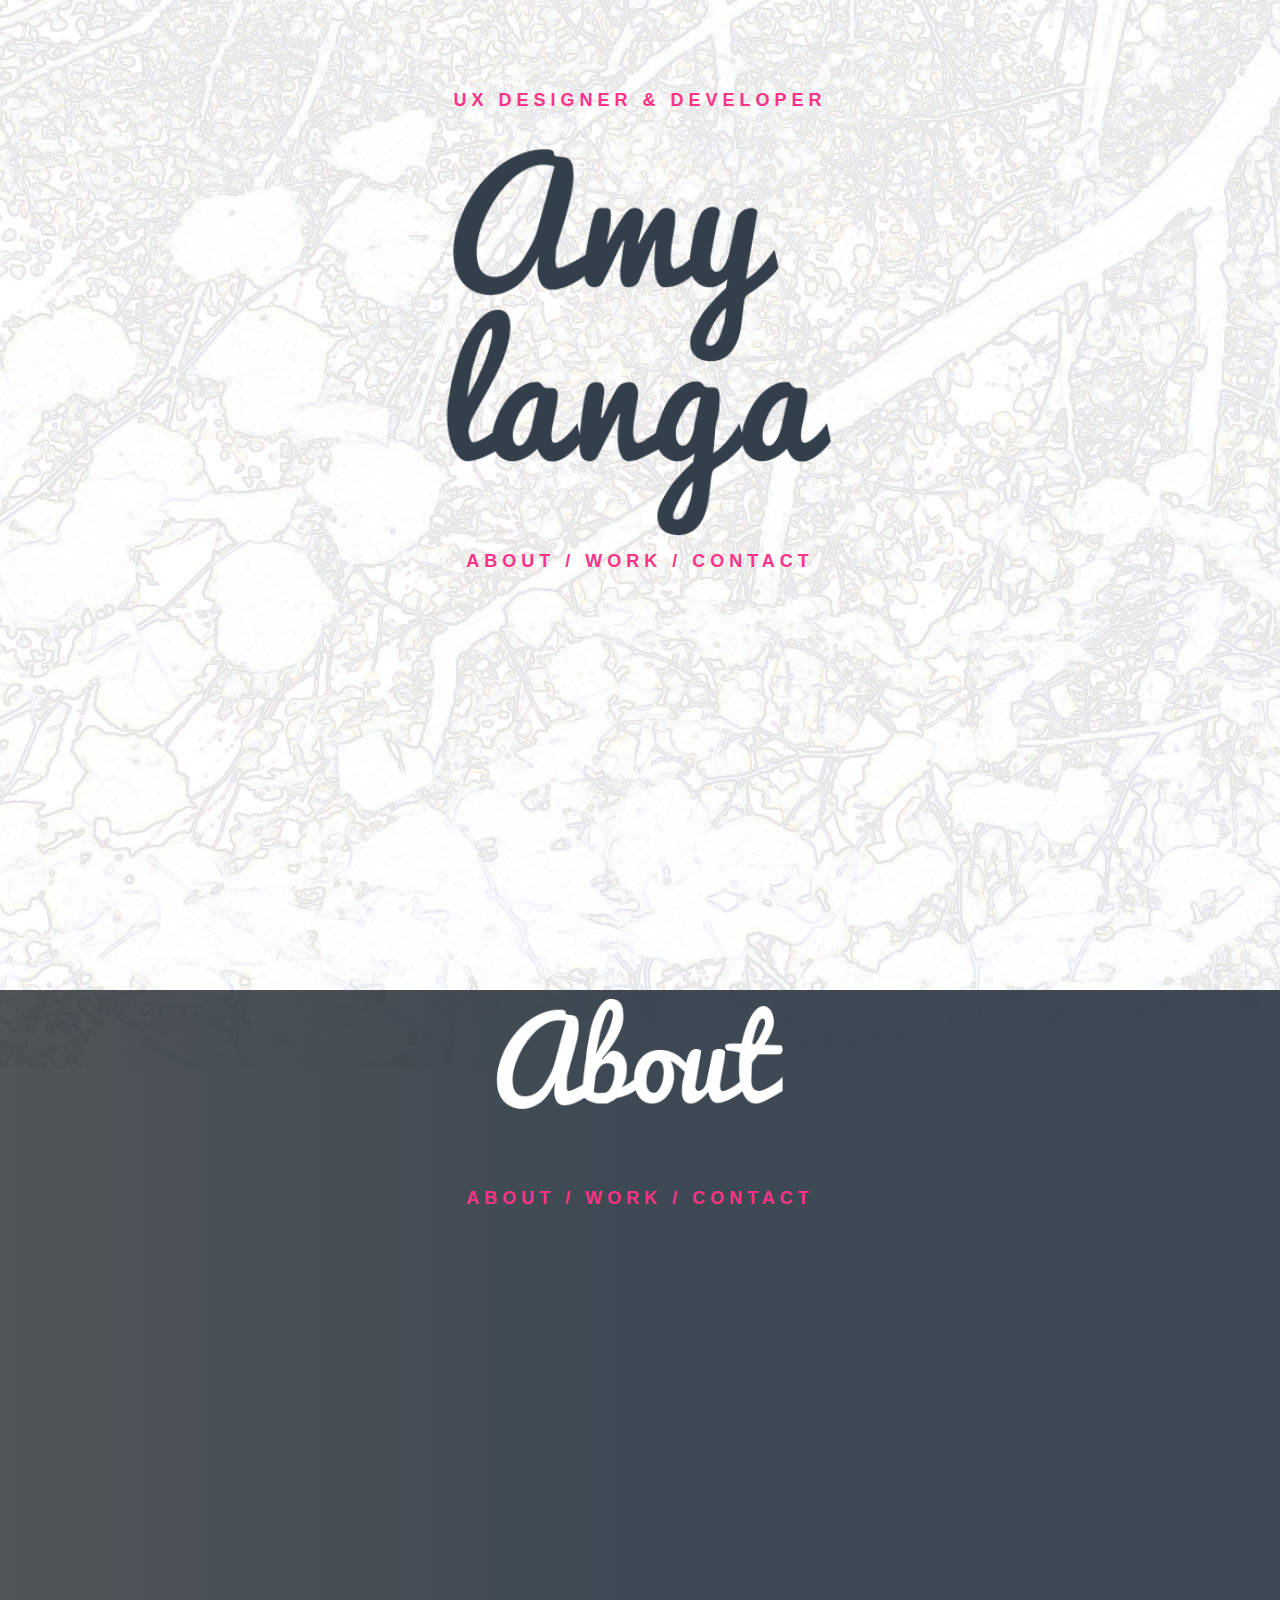
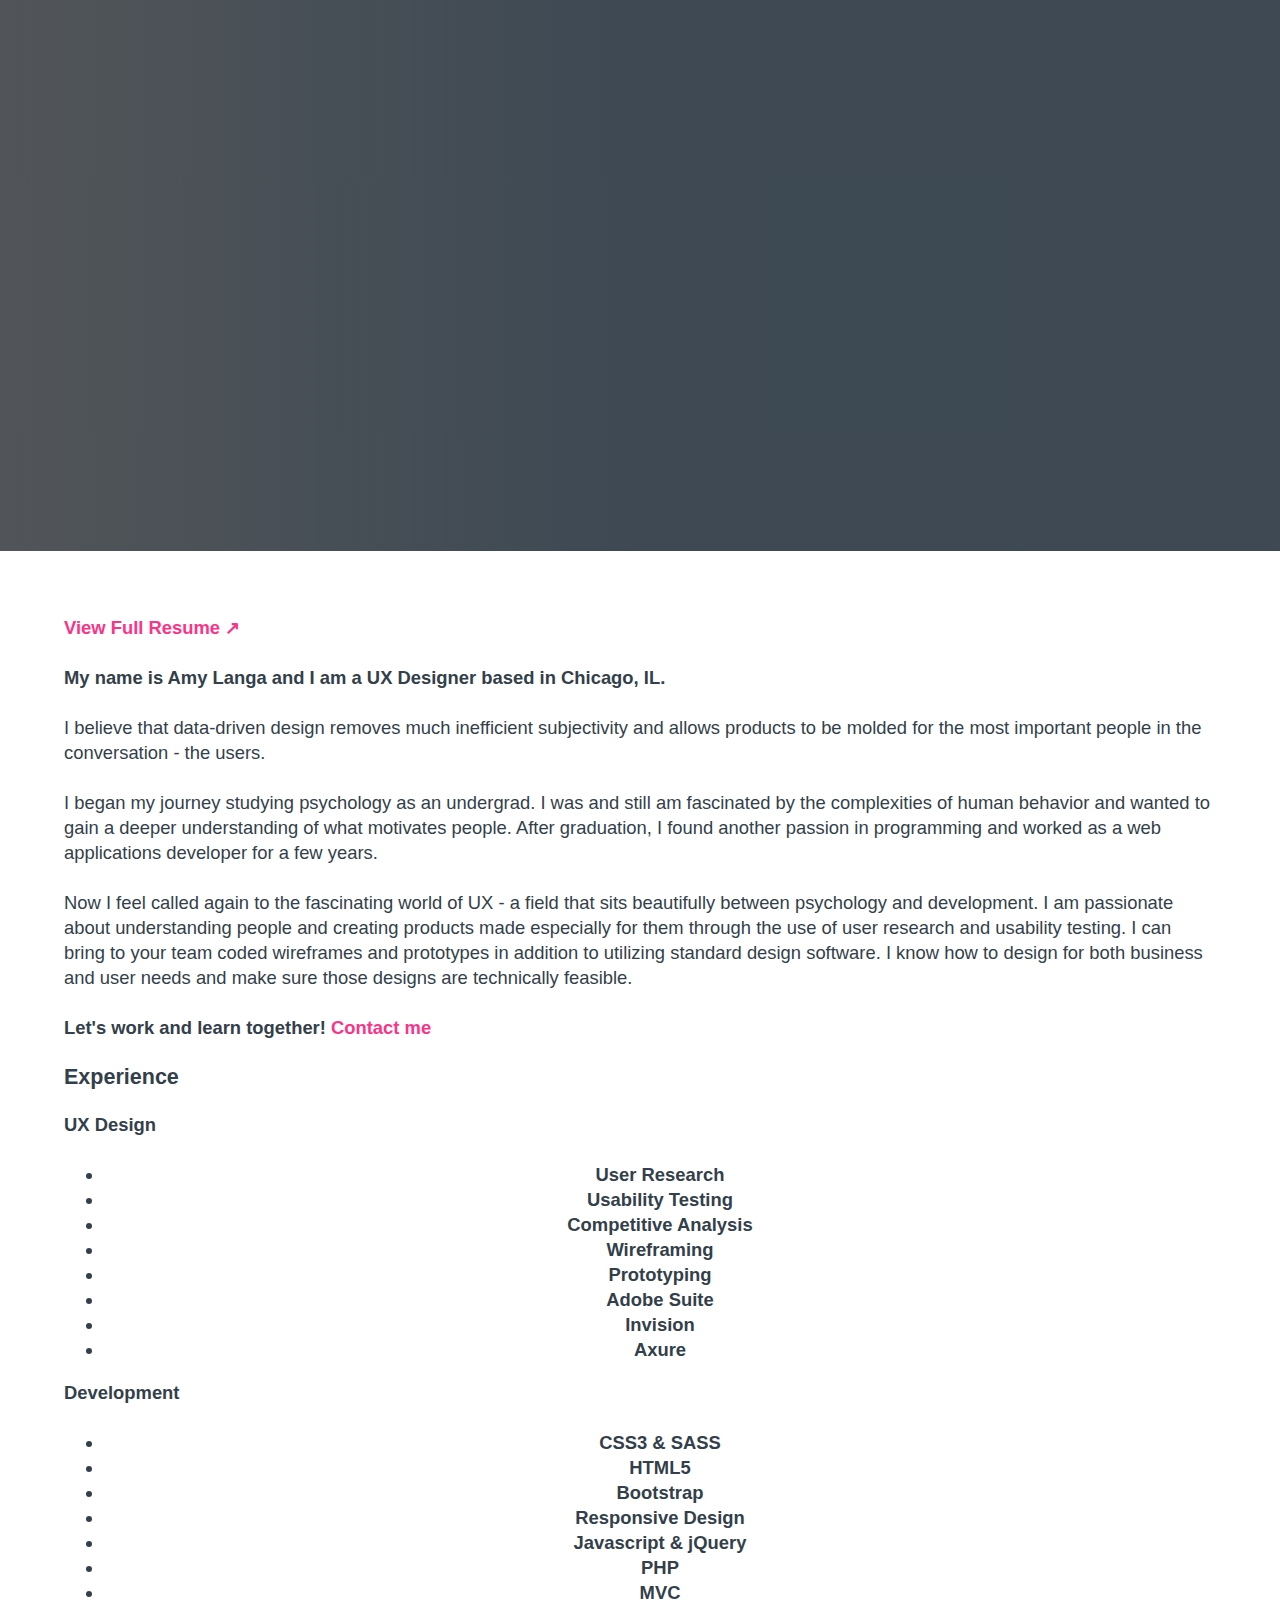
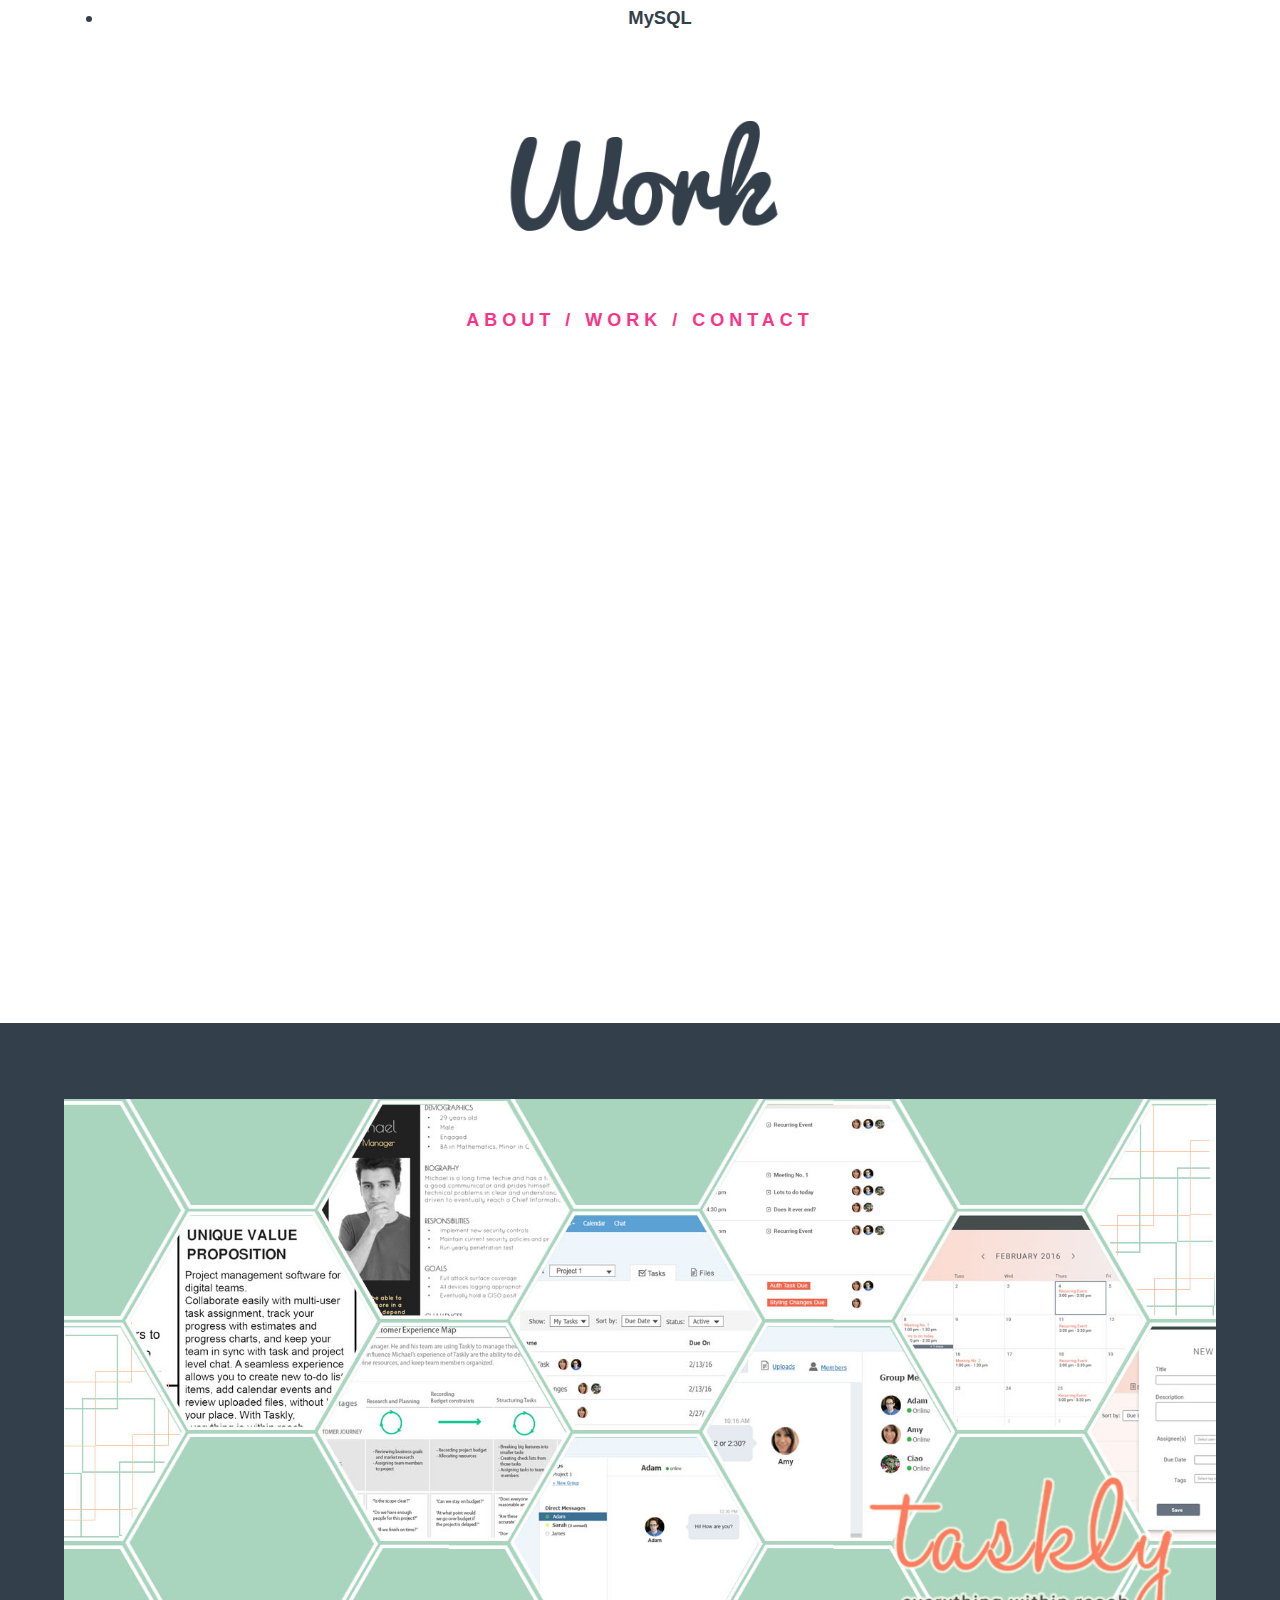
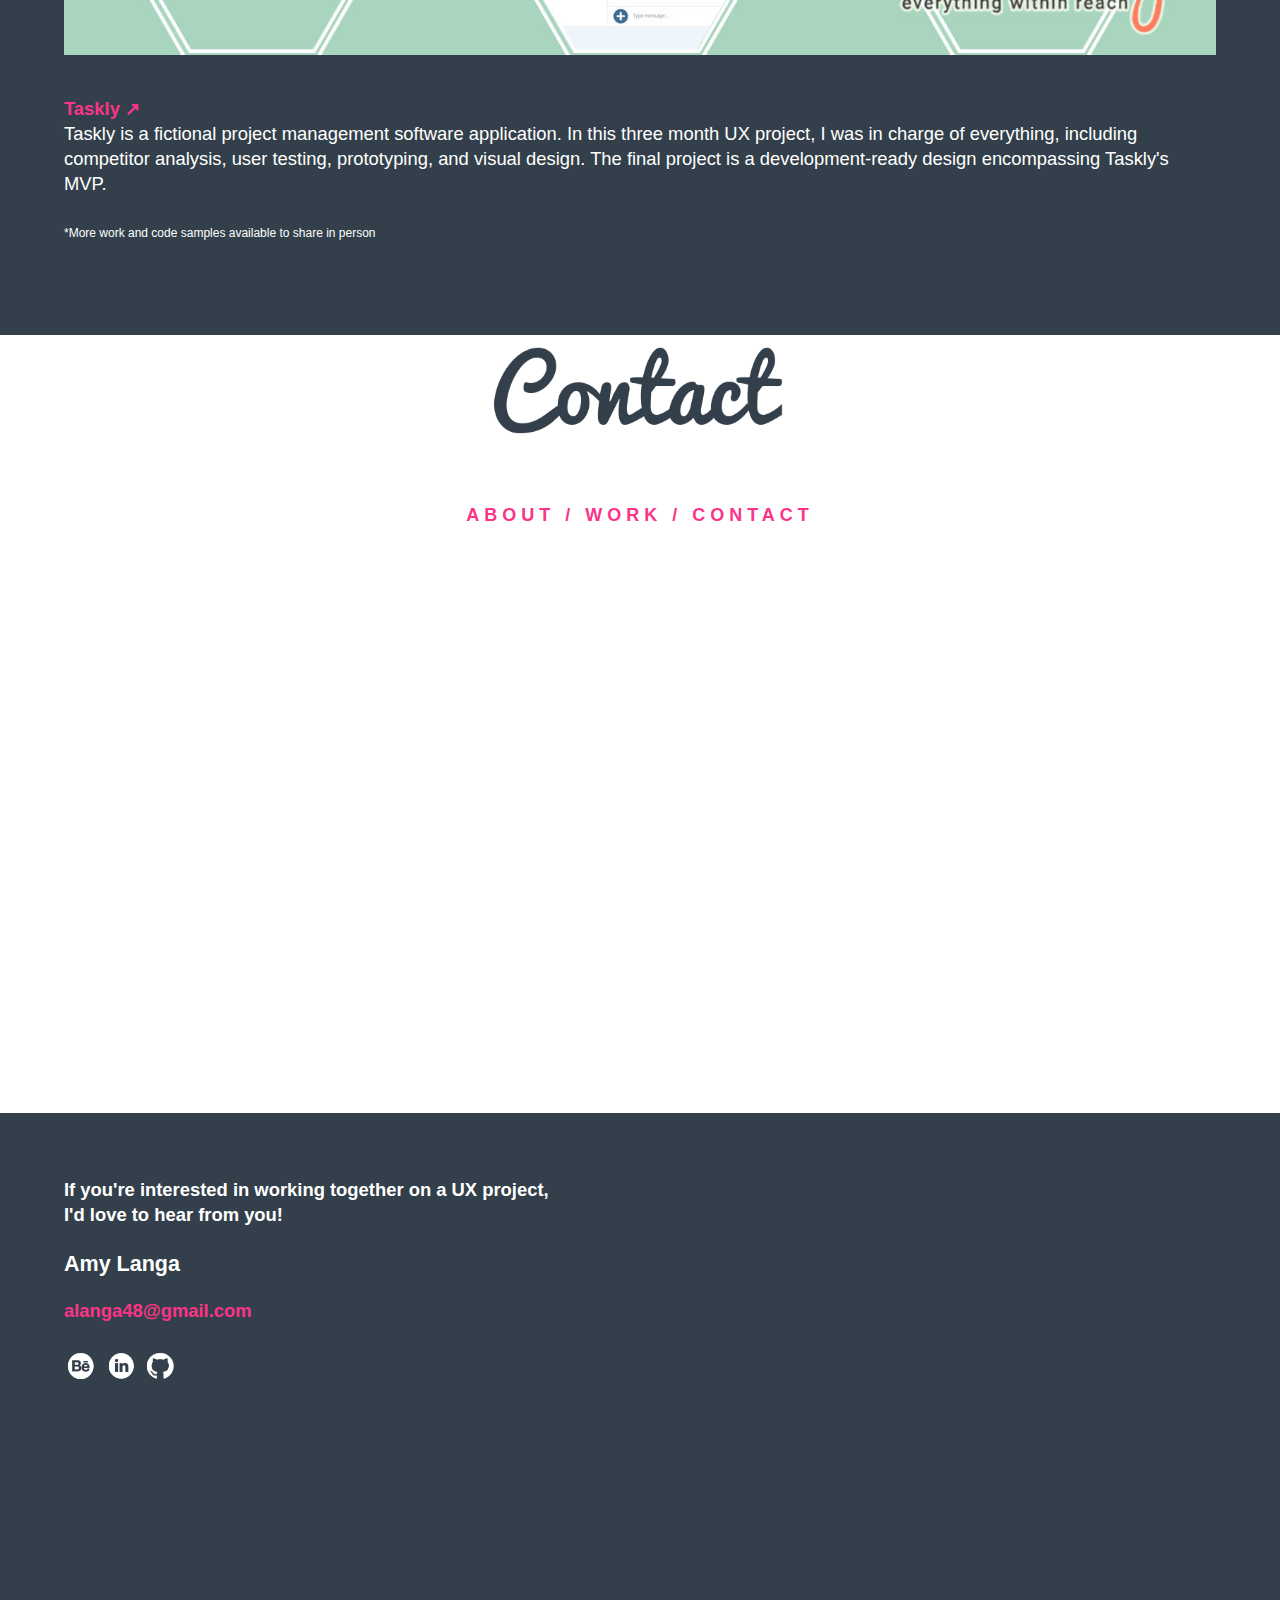
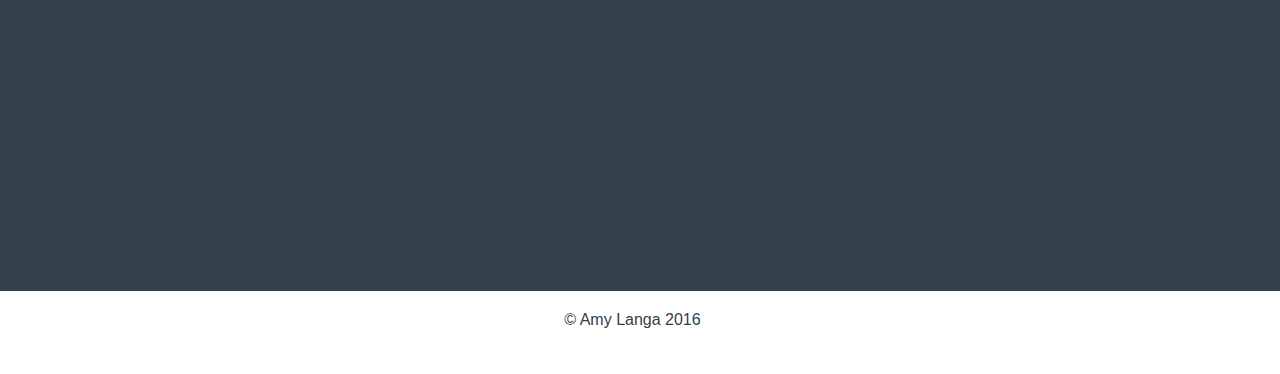
<file: index.html>
<!DOCTYPE html>
<html>
	<head>
		<link rel="icon" href="img/favicon.jpg">
		<link rel="stylesheet" type="text/css" href="assets/styles/main.css">
		<link href='https://fonts.googleapis.com/css?family=Lato' rel='stylesheet' type='text/css'>
		<title>Amy Langa</title>
	</head>
	<body>
		<div class="intro">
			<div class="block"></div>
			<p>UX Designer &amp; Developer</p>
			<img src="img/amy-langa.png" alt="Amy Langa" />
			<p class="nav-links">
				<a href="#about">About</a> / 
				<a href="#work">work</a> / 
				<a href="#contact">Contact</a>
			</p>
		</div>
		<div id="about" class="section">
			<div class="left-section">
			<div class="block"></div>
				<img src="img/about.png" />
				<p class="nav-links">
					<a href="#about">About</a> / 
					<a href="#work">work</a> / 
					<a href="#contact">Contact</a>
				</p>
			</div>
			<div class="right-section">
				<p>
					<a class="open-link-icon" target="blank" href="AmyLangaResume.pdf">View Full Resume &UpperRightArrow;</a>
				</p>
				<p class="strong">My name is Amy Langa and I am a UX Designer based in Chicago, IL.</p>
				<p>I believe that data-driven design removes much inefficient subjectivity and allows products to be 
				molded for the most important people in the conversation - the users.</p>
				<p>I began my journey studying psychology as an undergrad. I was and still am fascinated by the 
				complexities of human behavior and wanted to gain a deeper understanding of what motivates people. After 
				graduation, I found another passion in programming and worked as a web applications developer for a few years.</p>
				<p>Now I feel called again to the fascinating world of UX - a field that sits beautifully between 
				psychology and development. I am passionate about understanding people and creating products 
				 made especially for them through the use of user research and usability testing. I can bring to your team coded wireframes and prototypes in addition to utilizing standard design software. I know how to design for both business and 
				 user needs and make sure those designs are technically feasible. </p>
				
				<p><span class="strong">Let's work and learn together! <a href="#contact">Contact me</a></span></p>

				<div class="experience">
					<h3>Experience</h3>
					<p class="strong">UX Design</p>
					<ul class="skills-list">
						<li>User Research</li>
						<li>Usability Testing</li>
						<li>Competitive Analysis</li>
						<li>Wireframing</li>
						<li>Prototyping</li>
						<li>Adobe Suite</li>
						<li>Invision</li>
						<li>Axure</li>
					</ul>
					
					<p class="strong">Development</p>							
					<ul class="skills-list">
						<li>CSS3 &amp; SASS</li>
						<li>HTML5</li>
						<li>Bootstrap</li>
						<li>Responsive Design</li>
						<li>Javascript &amp; jQuery</li>
						<li>PHP</li>
						<li>MVC</li>
						<li>MySQL</li>
					</ul>
				</div>
			</div>
		</div>

		<div id="work" class="section">
			<div class="left-section">
				<div class="block"></div>
				<img src="img/work.png" />
				<p class="nav-links">
					<a href="#about">About</a> / 
					<a href="#work">work</a> / 
					<a href="#contact">Contact</a>
				</p>
			</div>
			<div class="right-section">
				<div class="portfolio-item">
					<div class="img-container">
						<a href="https://www.behance.net/gallery/32399019/Taskly-Project-Management-Application" target="blank">
							<img alt="Taskly" src="img/portfolio/taskly-honeycomb.jpg" />
						</a>
					</div>
					<div class="project-desc">
						<a class="title" href="https://www.behance.net/gallery/32399019/Taskly-Project-Management-Application" 
							target="blank">Taskly &UpperRightArrow;</a>
						<p>Taskly is a fictional project management software application. In this three month UX project, 
						I was in charge of everything, including competitor analysis, user testing, prototyping, and visual 
						design. The final project is a development-ready design encompassing Taskly's MVP.</p>
					</div>
				</div>
				<p class="more-work-available">*More work and code samples available to share in person</p>
			</div>
		</div>

		<div id="contact" class="section">
			<div class="left-section">
			<div class="block"></div>
				<img src="img/contact.png" />
				<p class="nav-links">
					<a href="#about">About</a> / 
					<a href="#work">work</a> / 
					<a href="#contact">Contact</a>
				</p>
			</div>
			<div class="right-section">
				<p class="strong">If you're interested in working together on a UX project, <br />
				I'd love to hear from you!</p>
				<h3>Amy Langa</h3>
				<p><a href="mailto:alanga48@gmail.com">alanga48@gmail.com</a></p>
				<p class="social">
					<a target="blank" href="http://www.behance.net/amylanga"><img src="img/social/behance.png" /></a>
					<a target="blank" href="http://www.linkedin.com/in/amy-langa-3b8887105"><img src="img/social/linkedin.png" /></a>
					<a target="blank" href="http://github.com/alanga48"><img src="img/social/github.png" /></a>
				</p>
			</div>
		</div>
	</body>
	<footer>
		<script src="https://ajax.googleapis.com/ajax/libs/jquery/2.2.0/jquery.min.js"></script>
		<script src="assets/scripts/main.js"></script>
		<p>&copy; Amy Langa 2016</p>
	</footer>
</html>
</file>
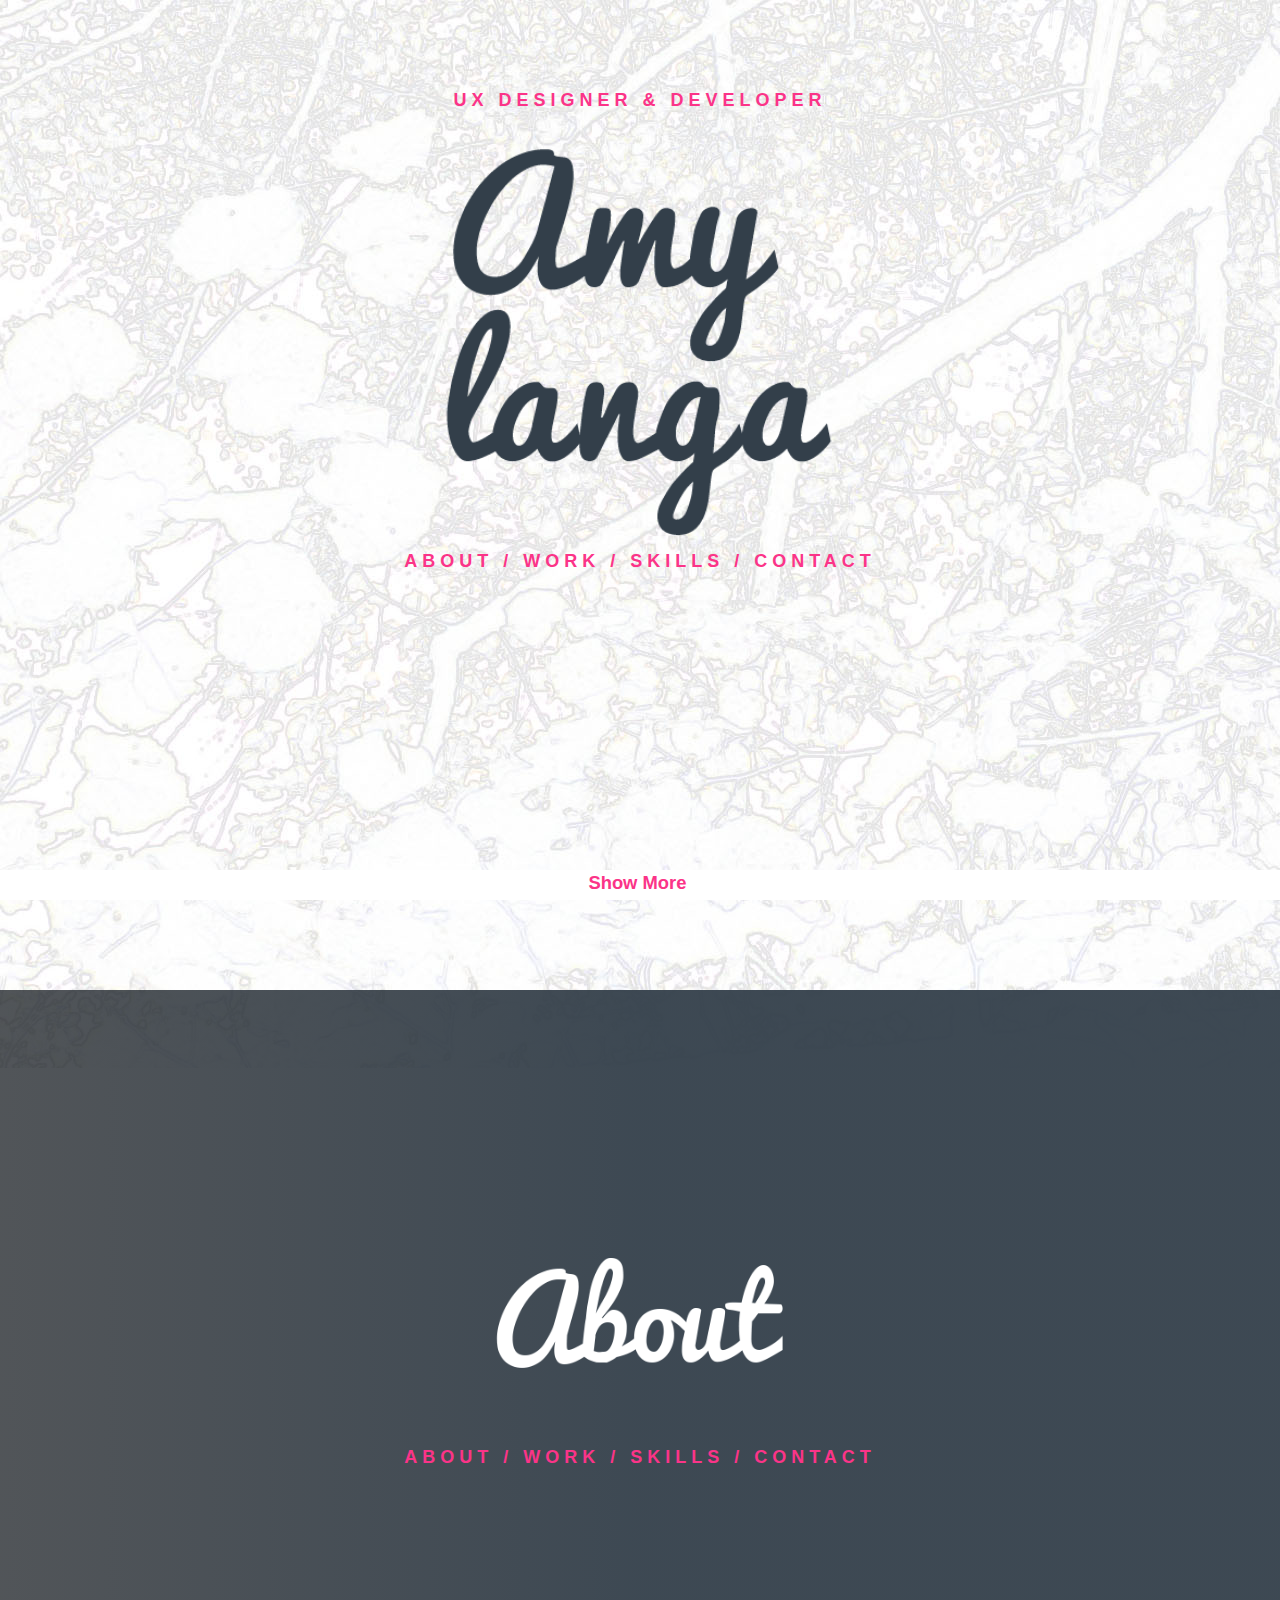
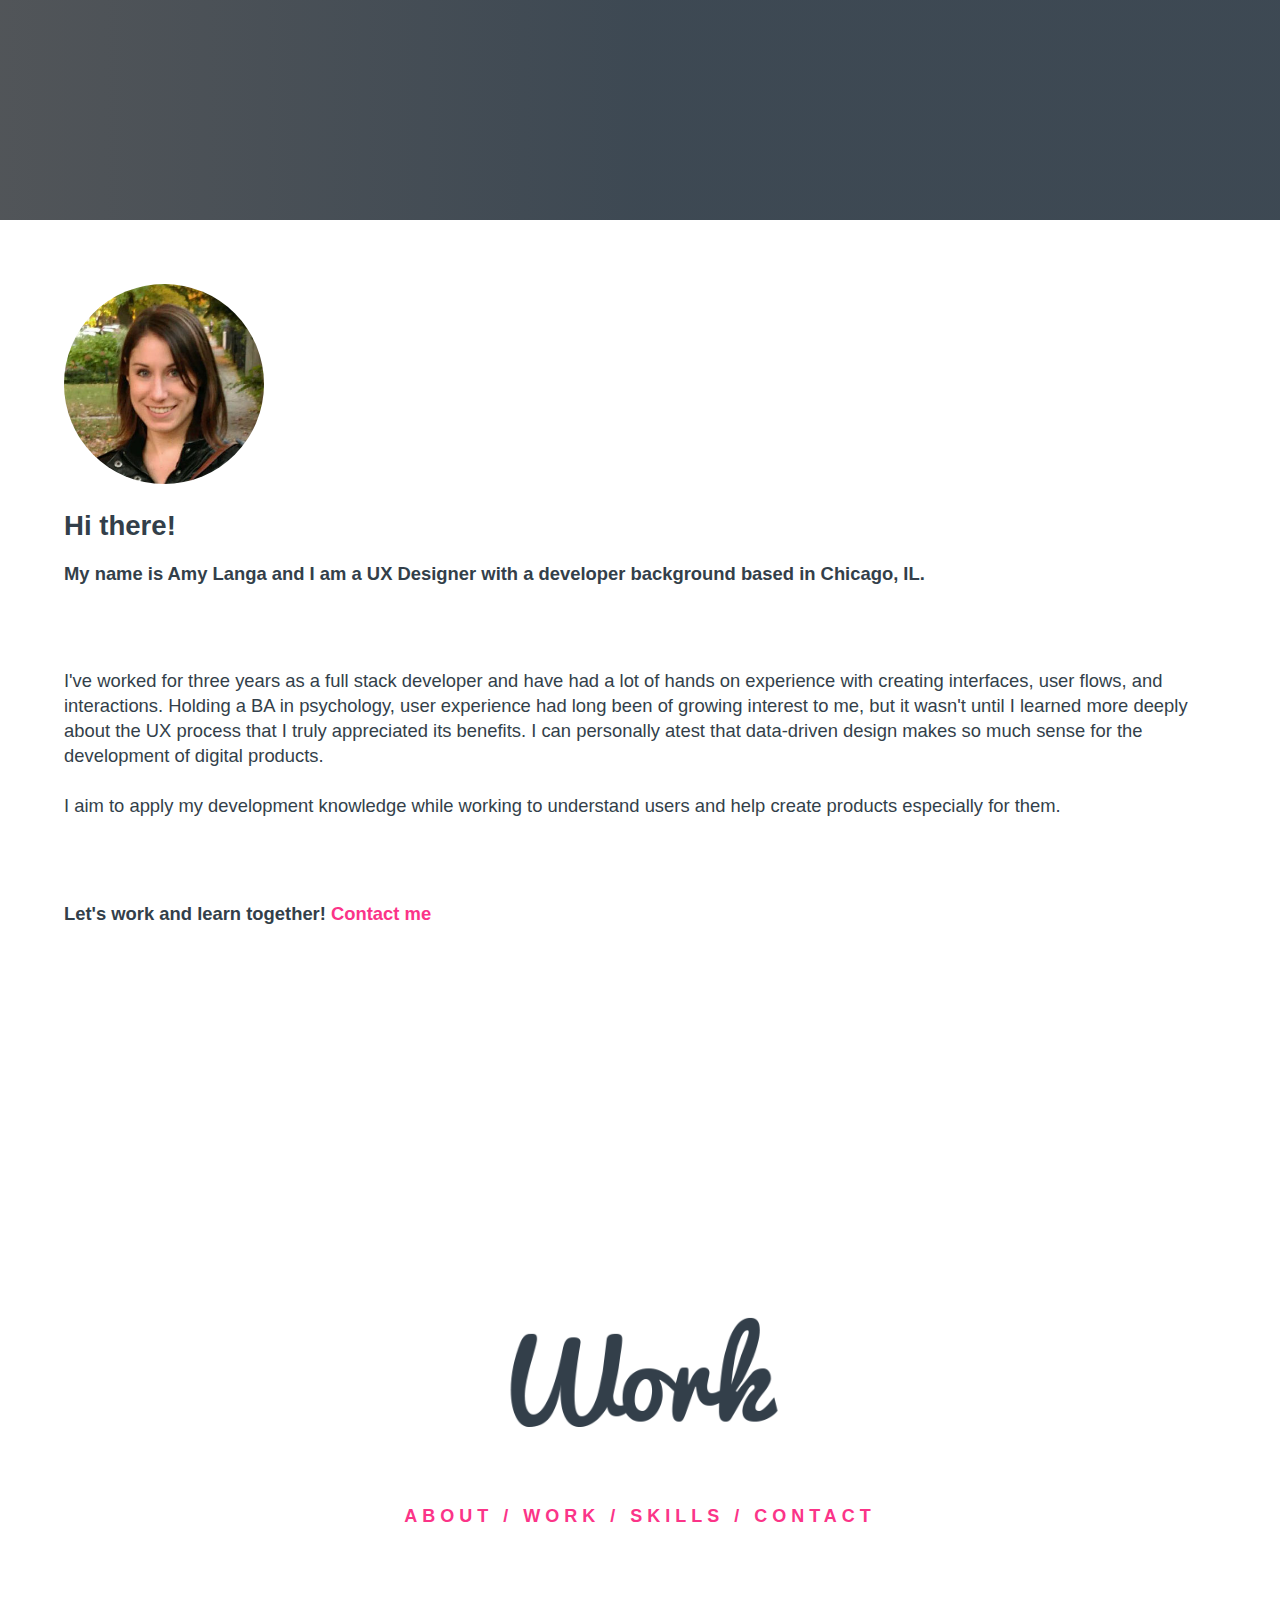
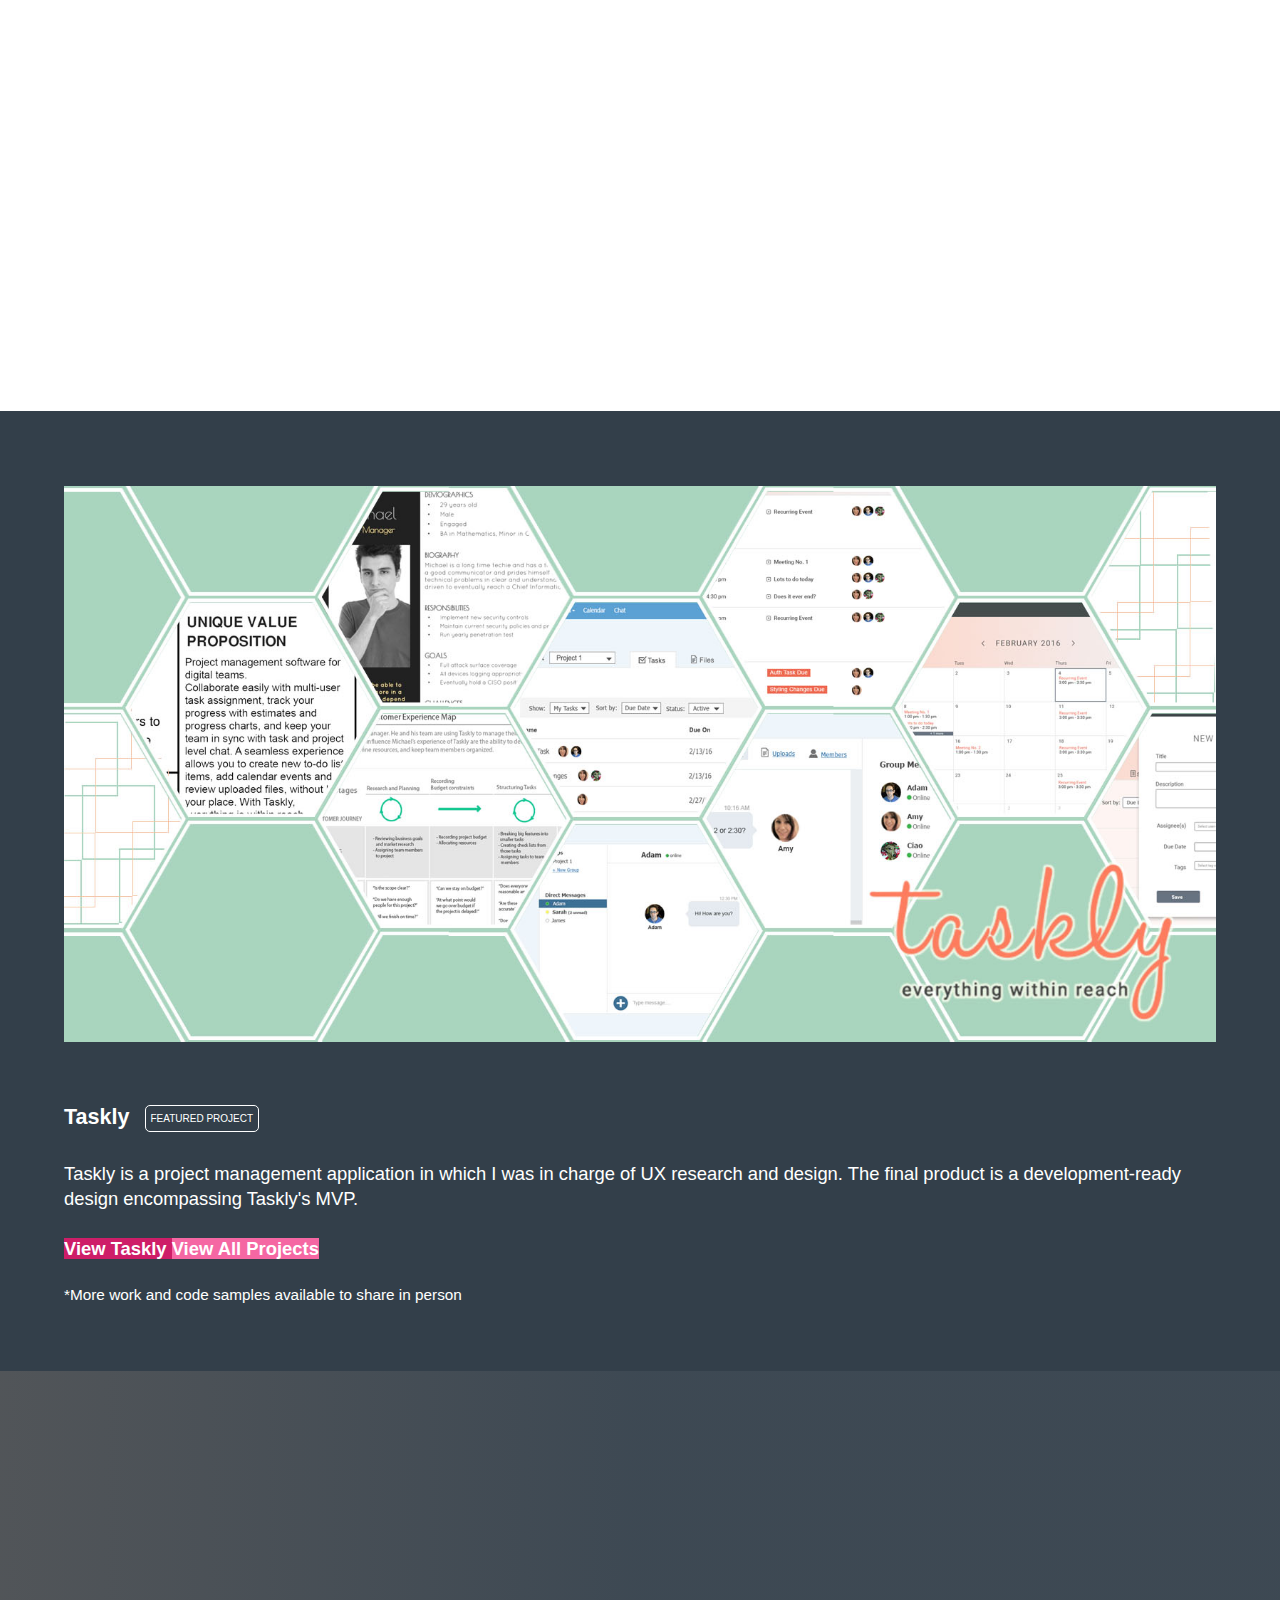
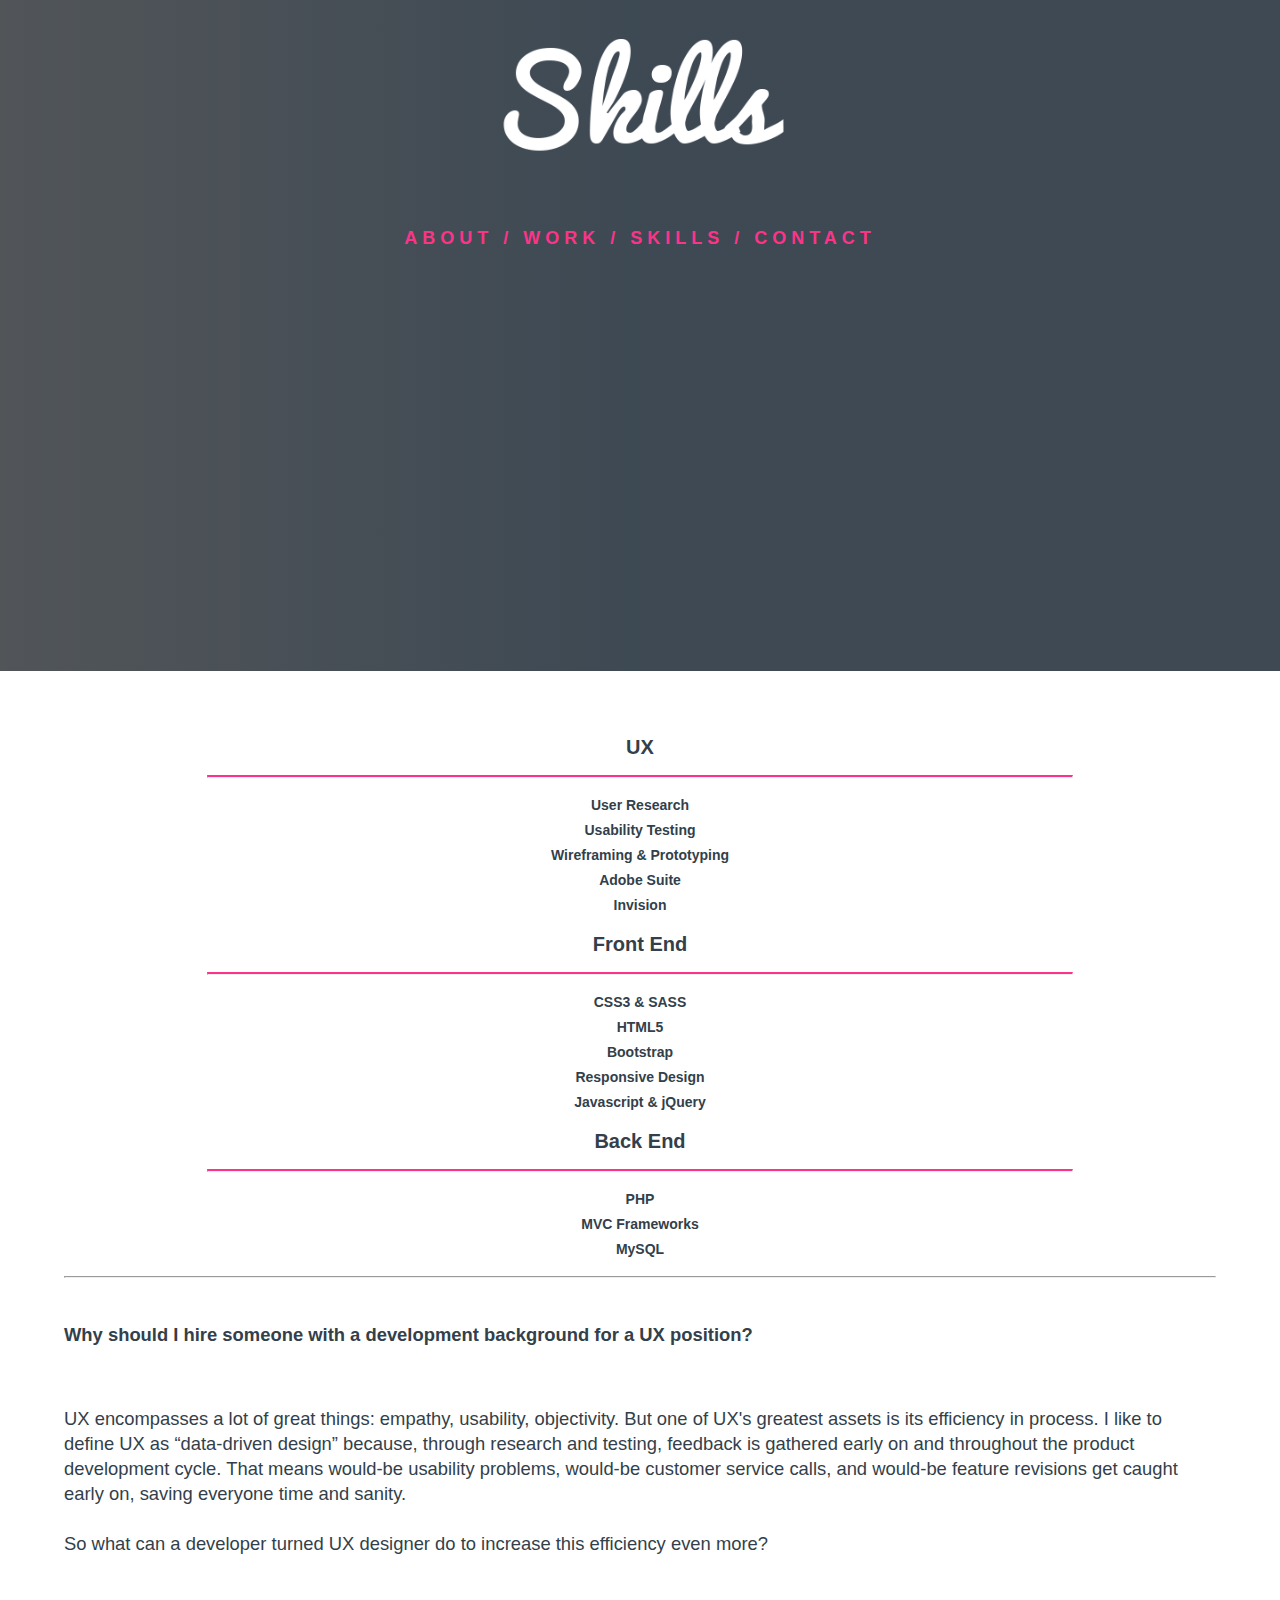
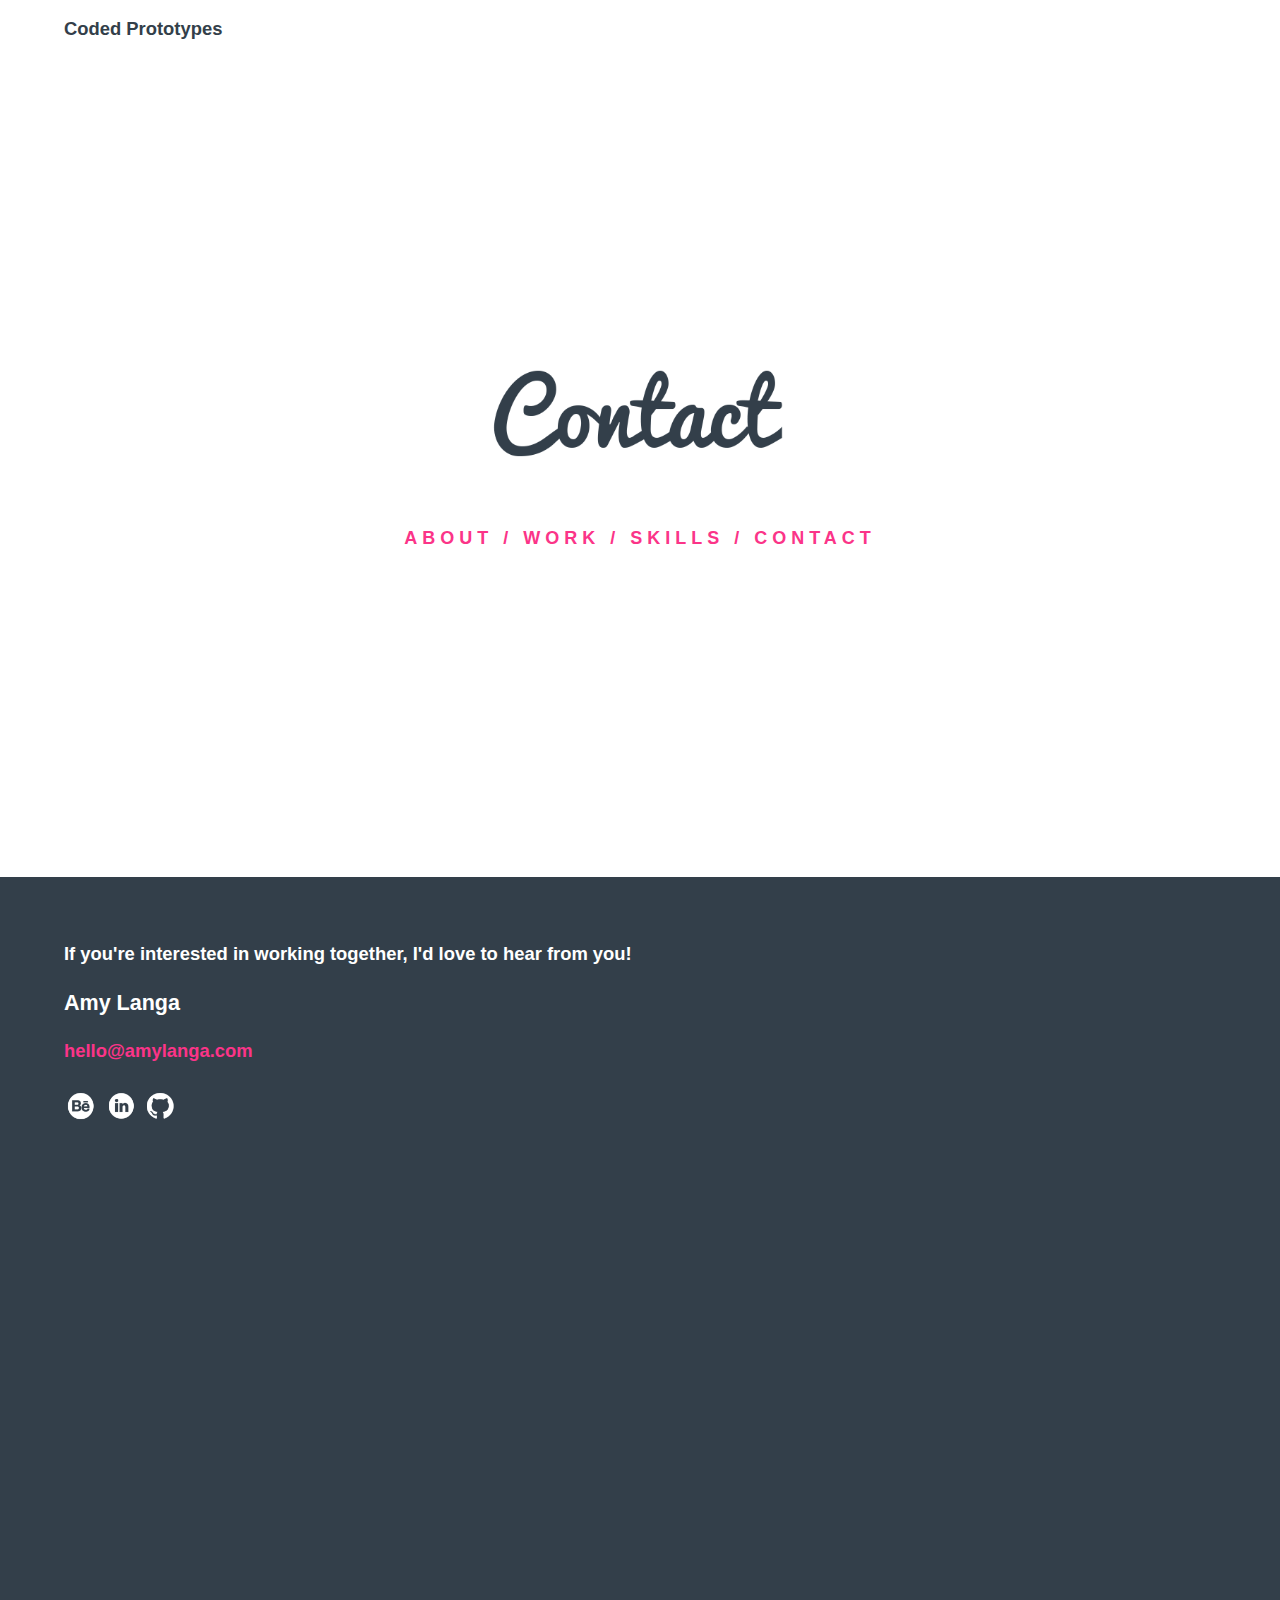
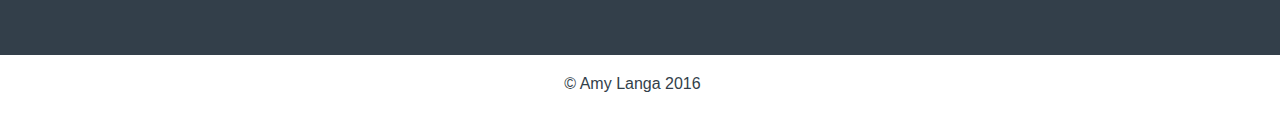
<file: Home.html>
<!DOCTYPE html>
<html lang="en"> 
	<head>
		<meta http-equiv="Content-Type" content="text/html; charset=utf-8"/>
		<meta name="viewport" content="width=device-width, initial-scale=1">
		<link rel="icon" href="img/favicon.jpg">
		<link rel="stylesheet" href="https://maxcdn.bootstrapcdn.com/bootstrap/3.3.6/css/bootstrap.min.css" integrity="sha384-1q8mTJOASx8j1Au+a5WDVnPi2lkFfwwEAa8hDDdjZlpLegxhjVME1fgjWPGmkzs7" crossorigin="anonymous">
		<link rel="stylesheet" type="text/css" href="assets/styles/main.css">
		<link href='https://fonts.googleapis.com/css?family=Lato:400,500,600,800' rel='stylesheet' type='text/css'>
		<title>Amy Langa</title>
	</head>
	<body>
		<div class="intro" id="intro">
			<p>UX Designer &amp; Developer</p>
			<img src="img/amy-langa.png" alt="Amy Langa" />
			<p class="nav-links">
				<a href="#about">About</a> / 
				<a href="#work">Work</a> / 
				<a href="#skills">skills</a> / 
				<a href="#contact">Contact</a>
			</p>
		</div>
		<div class="nav-links">
				<a href="#intro" class="to-top">
					<span class="glyphicon glyphicon-chevron-up"></span>
				</a>
		</div>
		<div id="about" class="container-fluid section">
			<div class="row">
				<div class="col-md-6 left-section">
					<div class="title">
						<img alt="About" src="img/about.png" />
						<p class="nav-links">
							<a href="#about">About</a> / 
							<a href="#work">Work</a> / 
							<a href="#skills">skills</a> / 
							<a href="#contact">Contact</a>
						</p>
					</div>
				</div>
				<div class="col-md-6 right-section">
					<div class="row">
						<div class="col-sm-4">
							<img alt="Amy Langa" src="img/102199.jpg" />
						</div>
						<div class="col-sm-8">
							<h2>Hi there!</h2>
							<p class="strong">My name is Amy Langa and I am a UX Designer
							with a developer background based in Chicago, IL.</p>
						</div>
					</div>
					<div class="section-copy">
						<p>I've worked for three years as a full stack developer and have had a lot of hands on experience with creating
						interfaces, user flows, and interactions. Holding a BA in psychology, user experience had long been of growing interest to me, but it wasn't until I learned more deeply about the UX process that I truly appreciated its benefits. I can personally atest that data-driven design makes so much sense for the development of digital products.</p>
						<p>I aim to apply my development knowledge while working to understand users and help create products especially for them.</p>
						<p class="strong with-space nav-links">Let's work and learn together! <a href="#contact">Contact me</a></p>
					</div>
				</div>
			</div>
		</div>
		<div id="work" class="container-fluid section">
			<div class="row">
				<div class="col-md-6 left-section">
					<div class="title">
						<img alt="Work" src="img/work.png" />
						<p class="nav-links">
							<a href="#about">About</a> / 
							<a href="#work">Work</a> / 
							<a href="#skills">skills</a> / 
							<a href="#contact">Contact</a>
						</p>
					</div>
				</div>
				<div class="col-md-6 right-section">
					<div class="portfolio-item">
						<div class="img-container row">
							<a href="https://www.behance.net/gallery/32399019/Taskly-Project-Management-Application" target="blank">
								<img alt="Taskly" src="img/portfolio/taskly-honeycomb.jpg" />
							</a>
						</div>
						<div class="project-title row">
							<h3>Taskly</h3>
							<span class="featured-project">Featured Project</span>
						</div>
						<div class="row">
						<p>Taskly is a project management application in which I was in charge of UX research and design. The final product is a development-ready design encompassing Taskly's MVP.</p>
						</div>
						<div class="row">
							<div class="btn-toolbar">
								<a class="btn btn-primary" href="https://www.behance.net/gallery/32399019/Taskly-Project-Management-Application" target="_blank">
									View Taskly
								</a>
								<a class="btn btn-secondary" href="https://www.behance.net/amylanga" target="_blank">
									View All Projects
								</a>
							</div>
						</div>
						<div class="row top-buffer">
							<small>*More work and code samples available to share in person</small>
						</div>
					</div>
				</div>
			</div>
		</div>
		<div id="skills" class="container-fluid section">
			<div class="row">
				<div class="col-md-6 left-section">
					<div class="title">
						<img alt="skills" src="img/skills.png" />
						<p class="nav-links">
							<a href="#about">About</a> / 
							<a href="#work">Work</a> / 
							<a href="#skills">skills</a> / 
							<a href="#contact">Contact</a>
						</p>
					</div>
				</div>
				<div class="col-md-6 right-section">
					<div class="row skills-list">
						<div class="col-sm-4">
							<h3>UX</h3>
							<hr />
							<ul>
								<li>User Research</li>
								<li>Usability Testing</li>
								<li>Wireframing &amp; Prototyping</li>
								<li>Adobe Suite</li>
								<li>Invision</li>
							</ul>
						</div>
						<div class="col-sm-4">
							<h3>Front End</h3>
							<hr />
							<ul>
								<li>CSS3 &amp; SASS</li>
								<li>HTML5</li>
								<li>Bootstrap</li>
								<li>Responsive Design</li>
								<li>Javascript &amp; jQuery</li>
							</ul>
						</div>
						<div class="col-sm-4">
							<h3>Back End</h3>
							<hr />
							<ul>
								<li>PHP</li>
								<li>MVC Frameworks</li>
								<li>MySQL</li>
							</ul>
						</div>
					</div>
					<hr />
					<div>
						<p class="strong with-space">Why should I hire someone with a development background for a UX position?</p>
						<p>UX encompasses a lot of great things: empathy, usability, objectivity. But one of UX's greatest assets is its efficiency in process. I like to define UX as “data-driven design” because, through research and testing, feedback is gathered early on and throughout the product development cycle. That means would-be usability problems, would-be customer service calls, and would-be feature revisions get caught early on, saving everyone time and sanity.</p>
						<p>So what can a developer turned UX designer do to increase this efficiency even more?</p>
						<p class="strong with-space">Coded Prototypes</p>
						<p>Coding can maximize prototyping efficiency and responsive designs can be easily achieved through the use of frameworks such as Bootstrap. A coded prototype can have interactions that are more accurate to the final product than non-coded prototypes, allowing for more controlled experiments during user testing. They are also is easy to change, easy to make fully interactive, easy to iterate on, and easy to hand off to developers.</p>
						<p class="strong with-space">DRY Designs</p>
						<p>If you’ve ever programmed, you’re probably familiar with DRY, or “don’t repeat yourself”. A good developer seeks to create an elegant codebase with lots of reusable code. This same technique can be applied to design. A developer turned UX designer sees each widget and behavior as a reusable action. No need to solve the same problem repeatedly; a new problem or design decision should be compared to the existing solutions before something new is added. This isn’t just good for product maintenance, it’s good UX. A product that has a consistent look and behavior will feel more trustworthy to users.</p>
						<p class="strong with-space">Intermediary Between Designers and Developers</p>
						<p>There’s often a feeling of separation between these teams, but there really shouldn’t be. They are two sides of the same coin. Having a UXer with a development background can make designs more technically feasible, inspire an interest in “how the other side lives”, and allow for more productive conversions between designers and developers. This can keep expectations realistic and frustrations down.</p>
						<p class="strong with-space">Conclusion</p>
						<p>Development might not be the first background one considers for UX, but a development skillset can bring a host of benefits to a product team.</p>
					</div>
				</div>
			</div>
		</div>
		<div id="contact" class="container-fluid section">
			<div class="row">
				<div class="col-md-6 left-section">
					<div class="title">
						<img alt="Contact" src="img/contact.png" />
						<p class="nav-links">
							<a href="#about">About</a> / 
							<a href="#work">Work</a> / 
							<a href="#skills">skills</a> / 
							<a href="#contact">Contact</a>
						</p>
					</div>
				</div>
				<div class="col-md-6 right-section">
					<p class="strong">If you're interested in working together, I'd love to hear from you!</p>
					<h3>Amy Langa</h3>
					<p><a href="mailto:hello@amylanga.com">hello@amylanga.com</a></p>
					<p class="social">
						<a target="blank" href="http://www.behance.net/amylanga">
							<img alt="Behance" src="img/social/behance.png" />
						</a>
						<a target="blank" href="http://www.linkedin.com/in/amy-langa-3b8887105">
							<img alt="LinkedIn" src="img/social/linkedin.png" />
						</a>
						<a target="blank" href="http://github.com/alanga48">
							<img alt="GitHub" src="img/social/github.png" />
						</a>
					</p>
				</div>
			</div>
		</div>
		<footer>
			<script src="https://ajax.googleapis.com/ajax/libs/jquery/2.2.0/jquery.min.js"></script>
			<script src="https://maxcdn.bootstrapcdn.com/bootstrap/3.3.6/js/bootstrap.min.js" integrity="sha384-0mSbJDEHialfmuBBQP6A4Qrprq5OVfW37PRR3j5ELqmds1yVqOtnepnHVP9aJ7md" crossorigin="anonymous"></script>
			<script src="assets/scripts/main.js"></script>
			<p>&copy; Amy Langa 2016</p>
		</footer>
	</body>
</html>
</file>
<file: assets/styles/main.css>
html, body {
	height: 100%;
	color: #333f4a;
	font-family: 'Open Sans', sans-serif;
}

body {
	text-align: center;
	margin: 0;
	background-image: url("../../img/leaves-faded-neutrals.jpg");
	background-repeat: no-repeat;
	background-attachment: fixed;
	background-position: center; 
}

p {
    margin: 0 0 25px;
}

a, a:visited {
	color: #FB3488;
	text-decoration: none;
	font-weight: 700;
}

a:active, a:hover, a:focus, .intro a:hover, .intro a:active, .intro a:focus {
	color: #CE1E68;
	text-decoration: none;
}

.btn {
	 font-weight: 600;
}

.btn-primary, a.btn-primary {
	background-color: #CE1E68;
	border: none;
	color: white;
}

a.btn-primary:hover, a.btn-primary:focus, a.btn-primary:active {
	background-color: #AF1153;
	border: none;
}

.btn-secondary, a.btn-secondary {
	background-color: #F567A3;
	border: none;
	color: white;
}

a.btn-secondary:hover, a.btn-secondary:focus, a.btn-secondary:active {
	background-color: #FF8FBE;
	border: none;
	color: white;
}

.top-buffer { margin-top:20px; }

.intro a, .intro p, .intro p.nav-links, .left-section p.nav-links {
	color: #FB3488;
    font-weight: 700;
    text-transform: uppercase;
    letter-spacing: 5px;
    font-size: 18px;
}

.strong {
	font-weight: 700;
}

.intro, .right-section, .left-section {
	min-height: 650px;
}

.intro img {
	max-width: 400px;
    height: auto;
    width: 85%;
}

.to-top {
	display: none;
	position: fixed;
    top: 3%;
    left: 3%;
    z-index: 999;
    padding: 10px 25px;
    background-color: rgba(251,52,136,.75);
    text-transform: uppercase;
}

a.to-top, a.to-top:visited {
	color: white;
}

.to-top:hover, .to-top:active {
    background-color: rgba(212, 25, 104,.75);
}

.toggle-section {
    width: 100%;
    height: 30px;
    position: absolute;
    bottom: 0;
    left: 0;
    text-align: center;
    background-color: white;
}

.toggle-section span {
	display: inline-block;
    vertical-align: middle;
    float: none;
}

.section p.nav-links {
	padding-top: 5%;
}


.left-section img {
	max-width: 300px;
	width: 50%;
	vertical-align: middle;
	display: inline-block;
}

.with-space {
	padding: 3% 0;
}

#about .left-section, #skills .left-section {
  	background: linear-gradient( 
  		to right, 
  		rgba(23, 28, 33, 0.75) 0%, 
  		rgba(51, 63, 74, 0.95) 50%

  	);
  	background-image: -webkit-linear-gradient(
		left, 
		rgba(23, 28, 33, 0.75) 0%, 
  		rgba(51, 63, 74, 0.95) 50% 

	);
}

#work .left-section, #contact .left-section {
    background: linear-gradient( 
    	to right, 
    	rgba(255, 255, 255, 0.95) 0%, 
    	rgba(51, 63, 74, 0) 50%
    );

	background-image: -webkit-linear-gradient(
		left,
		rgba(255, 255, 255, 0.95) 0%, 
    	rgba(51, 63, 74, 0) 50% 

    );
}

.right-section {
	padding: 5%;
    text-align: left;
    line-height: 25px;
    font-size: 115%;
}

.img-container {
	padding: 1% 0 3%
}

#about .right-section, #skills .right-section {
	background-color: white;
}

#about .right-section img {
	width: 200px;
	max-width: 90%;
    border-radius: 50%;
}

#about .right-section .col-md-8 {
	padding-left: 0px;
}

.section-copy {
	padding-top: 5%;
}

#work .right-section, #contact .right-section {
	color: white;
	background-color: #333f4a;
}

.project-title {
	margin-bottom: 10px;
}

.project-title h3 {
	display: inline-block;
}

.featured-project {
	border: 1px solid white;
    padding: 0 5px;
    margin-left: 10px;
    text-transform: uppercase;
    border-radius: 5px;
    font-size: 10px;
    display: inline-block;
    vertical-align: middle;
}

.skills-list {
	text-align: center;
	font-weight: 700;
}

.skills-list h3 {
	margin: 0 auto;
    font-size: 20px;
    color: #333f4a;
    font-weight: 700;
}

.skills-list hr {
	border-top: 2px solid #FB3488;
    width: 75%;
    margin-top: 15px;
    margin-bottom: 15px;
}

.skills-list ul {
	list-style: none;
	padding: 0px;
	font-size: 14px;
}

.portfolio-item .img-container img {
	max-width: 100%;
	width: 100%;
}

.portfolio-item:after {
    clear: both;
    content: " ";
    display: block;
}

.portfolio-links a {
	padding-right: 25px;
	white-space: nowrap;
}

.more-work-available {
	text-align: left;
	font-size: 12px;
}

.social img {
	height: 35px;
}

.social a {
	text-decoration: none;
}

footer {
	padding: 20px;
	background-color: white;
}

footer p {
	display: inline-block;
    vertical-align: middle;
    padding-right: 15px;
}

/** Responsive Styles **/
@media screen and (max-width:600px) and (max-height:360px) {
	.intro {
		line-height: 45px;
	}

	.intro img {
		width: 30%;
	}
}

@media screen and (max-width:670px) and (max-height:400px) {
	.intro {
		line-height: 45px;
	}

	.intro img {
		width: 30%;
	}
}

@media screen and (min-width:992px) and (max-width: 1235px)  {  
    p.nav-links {
		text-decoration: none;
		font-size: 14px;
	}
}

@media screen and (max-width:640px) and (min-height: 360px)  {
	.intro a, .intro p, .intro p.nav-links, .left-section p.nav-links {
		font-size: 14px;
		line-height: 25px;
		letter-spacing: 1px;
	}

	.right-section {
		padding: 10%;
	}

	.skills-list .col-sm-4 {
		margin-bottom: 30px;
	}
}
</file>
